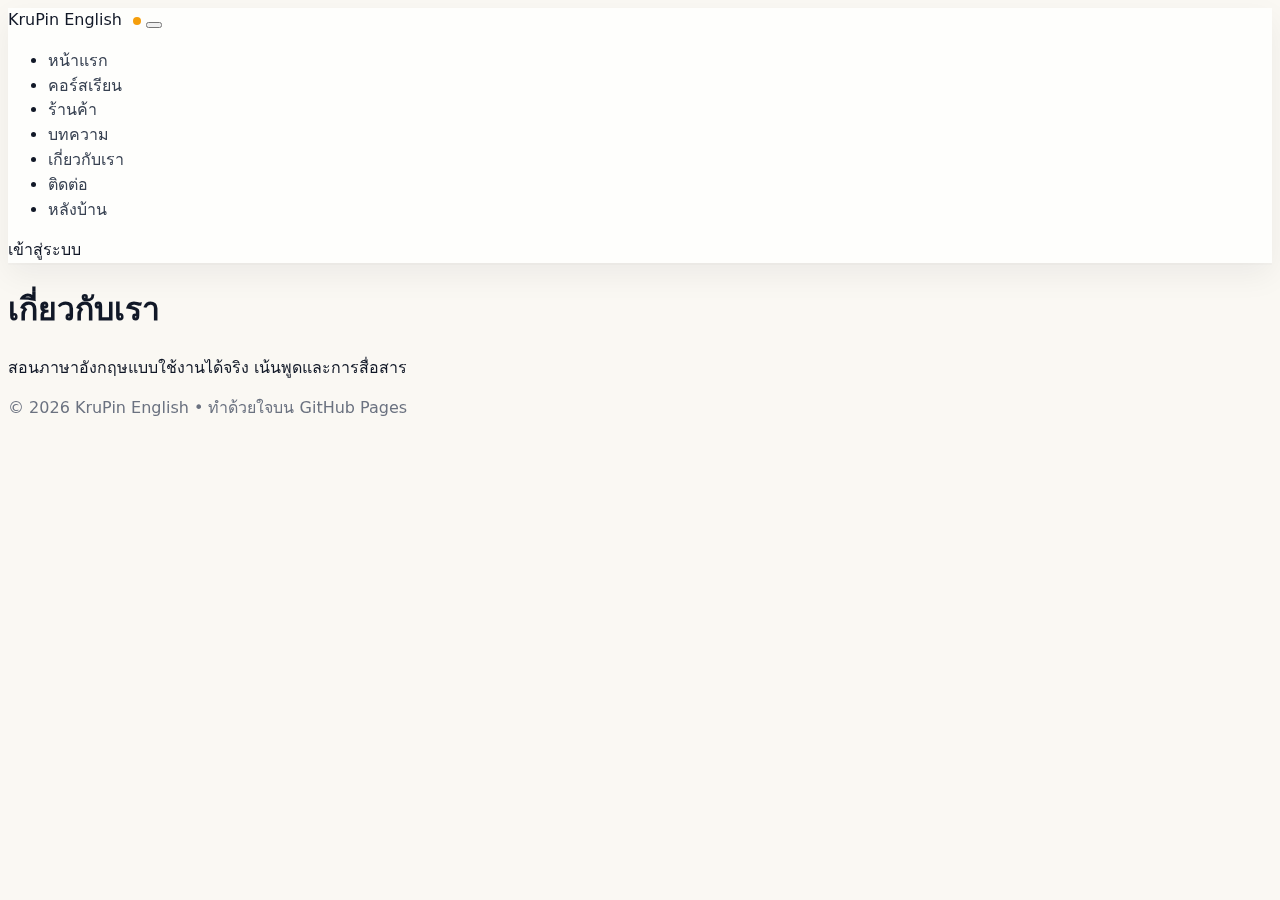
<file: about.html>
<!doctype html>
<html lang="th">
<head>
<meta charset="utf-8"/>
<meta name="viewport" content="width=device-width, initial-scale=1"/>
<link rel="stylesheet" href="https://cdn.jsdelivr.net/npm/bootstrap@5.3.3/dist/css/bootstrap.min.css"/>
<link rel="stylesheet" href="assets/css/base.css"/>
<link rel="stylesheet" href="assets/css/theme.css"/>
<link rel="manifest" href="manifest.webmanifest"/>
<link rel="icon" href="assets/img/icon-192.png" sizes="192x192"/>
<link rel="apple-touch-icon" href="assets/img/icon-192.png"/>
<meta name="theme-color" content="#f59e0b"/>

<title>เกี่ยวกับเรา — KruPin English</title>
</head>
<body>

<nav class="navbar navbar-expand-lg sticky-top">
  <div class="container">
    <a class="navbar-brand fw-bold" href="index.html">KruPin English <span class="logo-dot"></span></a>
    <button class="navbar-toggler" type="button" data-bs-toggle="collapse" data-bs-target="#nav">
      <span class="navbar-toggler-icon"></span>
    </button>
    <div class="collapse navbar-collapse" id="nav">
      <ul class="navbar-nav me-auto mb-2 mb-lg-0">
        <li class="nav-item"><a class="nav-link" href="index.html">หน้าแรก</a></li>
        <li class="nav-item"><a class="nav-link" href="courses.html">คอร์สเรียน</a></li>
        <li class="nav-item"><a class="nav-link" href="shop.html">ร้านค้า</a></li>
        <li class="nav-item"><a class="nav-link" href="article.html?id=welcome">บทความ</a></li>
        <li class="nav-item"><a class="nav-link" href="about.html">เกี่ยวกับเรา</a></li>
        <li class="nav-item"><a class="nav-link" href="contact.html">ติดต่อ</a></li>
        <li class="nav-item"><a class="nav-link" href="admin.html">หลังบ้าน</a></li>
      </ul>
      <div class="d-flex gap-2">
        <a class="btn btn-sm btn-outline-dark" href="login.html">เข้าสู่ระบบ</a>
      </div>
    </div>
  </div>
</nav>

<main class="container my-4">
  <h1>เกี่ยวกับเรา</h1>
  <p class="text-muted">สอนภาษาอังกฤษแบบใช้งานได้จริง เน้นพูดและการสื่อสาร</p>
</main>

<footer class="py-4 mt-5">
  <div class="container text-center small">
    © <span id="y"></span> KruPin English • ทำด้วยใจบน GitHub Pages
  </div>
</footer>
<script>document.getElementById('y').textContent = new Date().getFullYear()</script>
<script src="assets/js/utils.js" type="module"></script>
<script src="assets/js/seo.js" type="module"></script>
<script src="https://cdn.jsdelivr.net/npm/bootstrap@5.3.3/dist/js/bootstrap.bundle.min.js"></script>
<script>
if('serviceWorker' in navigator){ navigator.serviceWorker.register('service-worker.js'); }
</script>

</body>
</html>
</file>
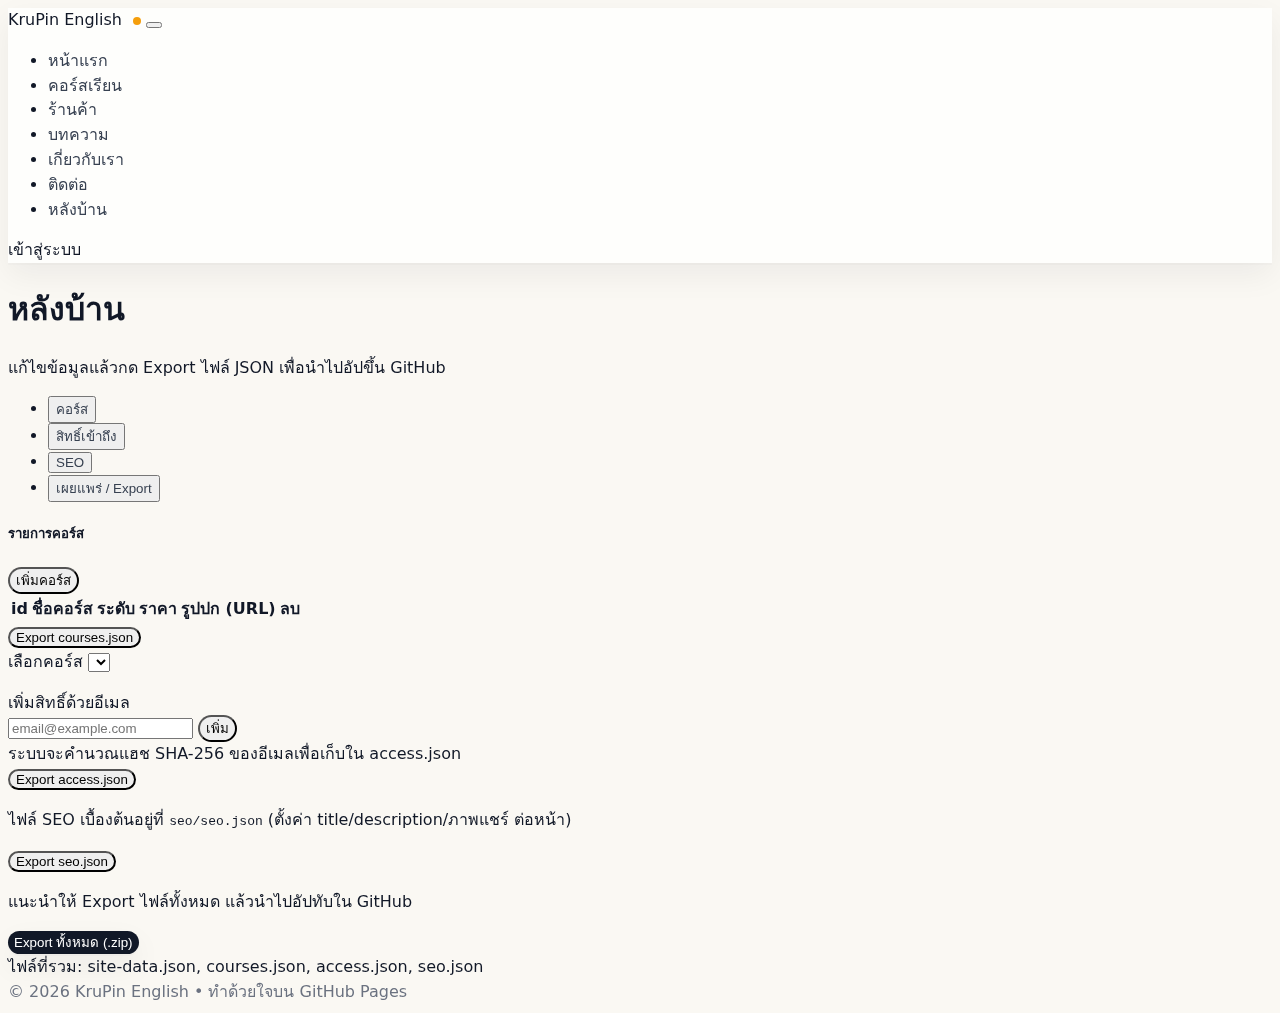
<file: admin.html>
<!doctype html>
<html lang="th">
<head>
<meta charset="utf-8"/>
<meta name="viewport" content="width=device-width, initial-scale=1"/>
<link rel="stylesheet" href="https://cdn.jsdelivr.net/npm/bootstrap@5.3.3/dist/css/bootstrap.min.css"/>
<link rel="stylesheet" href="assets/css/base.css"/>
<link rel="stylesheet" href="assets/css/theme.css"/>
<link rel="manifest" href="manifest.webmanifest"/>
<link rel="icon" href="assets/img/icon-192.png" sizes="192x192"/>
<link rel="apple-touch-icon" href="assets/img/icon-192.png"/>
<meta name="theme-color" content="#f59e0b"/>

<title>หลังบ้าน — KruPin English</title>
</head>
<body>

<nav class="navbar navbar-expand-lg sticky-top">
  <div class="container">
    <a class="navbar-brand fw-bold" href="index.html">KruPin English <span class="logo-dot"></span></a>
    <button class="navbar-toggler" type="button" data-bs-toggle="collapse" data-bs-target="#nav">
      <span class="navbar-toggler-icon"></span>
    </button>
    <div class="collapse navbar-collapse" id="nav">
      <ul class="navbar-nav me-auto mb-2 mb-lg-0">
        <li class="nav-item"><a class="nav-link" href="index.html">หน้าแรก</a></li>
        <li class="nav-item"><a class="nav-link" href="courses.html">คอร์สเรียน</a></li>
        <li class="nav-item"><a class="nav-link" href="shop.html">ร้านค้า</a></li>
        <li class="nav-item"><a class="nav-link" href="article.html?id=welcome">บทความ</a></li>
        <li class="nav-item"><a class="nav-link" href="about.html">เกี่ยวกับเรา</a></li>
        <li class="nav-item"><a class="nav-link" href="contact.html">ติดต่อ</a></li>
        <li class="nav-item"><a class="nav-link" href="admin.html">หลังบ้าน</a></li>
      </ul>
      <div class="d-flex gap-2">
        <a class="btn btn-sm btn-outline-dark" href="login.html">เข้าสู่ระบบ</a>
      </div>
    </div>
  </div>
</nav>

<main class="container my-4">
  <h1 class="mb-3">หลังบ้าน</h1>
  <p class="text-muted">แก้ไขข้อมูลแล้วกด Export ไฟล์ JSON เพื่อนำไปอัปขึ้น GitHub</p>

  <ul class="nav nav-pills mb-3" id="pills-tab" role="tablist">
    <li class="nav-item" role="presentation">
      <button class="nav-link active" data-bs-toggle="pill" data-bs-target="#p-courses" type="button">คอร์ส</button>
    </li>
    <li class="nav-item" role="presentation">
      <button class="nav-link" data-bs-toggle="pill" data-bs-target="#p-access" type="button">สิทธิ์เข้าถึง</button>
    </li>
    <li class="nav-item" role="presentation">
      <button class="nav-link" data-bs-toggle="pill" data-bs-target="#p-seo" type="button">SEO</button>
    </li>
    <li class="nav-item" role="presentation">
      <button class="nav-link" data-bs-toggle="pill" data-bs-target="#p-export" type="button">เผยแพร่ / Export</button>
    </li>
  </ul>

  <div class="tab-content">
    <div class="tab-pane fade show active" id="p-courses">
      <div class="d-flex justify-content-between align-items-center mb-2">
        <h5 class="m-0">รายการคอร์ส</h5>
        <button class="btn btn-sm btn-dark" id="btnAddCourse">เพิ่มคอร์ส</button>
      </div>
      <div class="table-responsive">
        <table class="table table-sm align-middle">
          <thead><tr><th>id</th><th>ชื่อคอร์ส</th><th>ระดับ</th><th>ราคา</th><th>รูปปก (URL)</th><th class="text-end">ลบ</th></tr></thead>
          <tbody id="coursesTbody"></tbody>
        </table>
      </div>
      <button class="btn btn-outline-dark" id="btnExportCourses">Export courses.json</button>
    </div>

    <div class="tab-pane fade" id="p-access">
      <div class="row g-3">
        <div class="col-md-6">
          <label class="form-label">เลือกคอร์ส</label>
          <select class="form-select" id="accessCourse"></select>
          <ul class="list-group mt-3" id="accessList"></ul>
        </div>
        <div class="col-md-6">
          <label class="form-label">เพิ่มสิทธิ์ด้วยอีเมล</label>
          <div class="input-group">
            <input class="form-control" placeholder="email@example.com" id="emailToHash">
            <button class="btn btn-dark" id="btnAddHash">เพิ่ม</button>
          </div>
          <div class="small text-muted mt-2">ระบบจะคำนวณแฮช SHA-256 ของอีเมลเพื่อเก็บใน access.json</div>
        </div>
      </div>
      <button class="btn btn-outline-dark mt-3" id="btnExportAccess">Export access.json</button>
    </div>

    <div class="tab-pane fade" id="p-seo">
      <p>ไฟล์ SEO เบื้องต้นอยู่ที่ <code>seo/seo.json</code> (ตั้งค่า title/description/ภาพแชร์ ต่อหน้า)</p>
      <button class="btn btn-outline-dark" id="btnExportSEO">Export seo.json</button>
    </div>

    <div class="tab-pane fade" id="p-export">
      <p>แนะนำให้ Export ไฟล์ทั้งหมด แล้วนำไปอัปทับใน GitHub</p>
      <button class="btn btn-brand" id="btnExportAll">Export ทั้งหมด (.zip)</button>
      <div class="small text-muted mt-2">ไฟล์ที่รวม: site-data.json, courses.json, access.json, seo.json</div>
    </div>
  </div>
</main>

<footer class="py-4 mt-5">
  <div class="container text-center small">
    © <span id="y"></span> KruPin English • ทำด้วยใจบน GitHub Pages
  </div>
</footer>
<script>document.getElementById('y').textContent = new Date().getFullYear()</script>
<script src="assets/js/utils.js" type="module"></script>
<script src="assets/js/seo.js" type="module"></script>
<script src="https://cdn.jsdelivr.net/npm/bootstrap@5.3.3/dist/js/bootstrap.bundle.min.js"></script>
<script>
if('serviceWorker' in navigator){ navigator.serviceWorker.register('service-worker.js'); }
</script>

<script src="https://cdn.jsdelivr.net/npm/bootstrap@5.3.3/dist/js/bootstrap.bundle.min.js"></script>
<script src="https://www.gstatic.com/firebasejs/10.12.2/firebase-app-compat.js"></script>
<script src="https://www.gstatic.com/firebasejs/10.12.2/firebase-auth-compat.js"></script>
<script src="https://cdn.jsdelivr.net/npm/jszip@3.10.1/dist/jszip.min.js"></script>
<script src="https://cdn.jsdelivr.net/npm/file-saver@2.0.5/dist/FileSaver.min.js"></script>
<script type="module" src="assets/js/admin.js"></script>
</body>
</html>
</file>
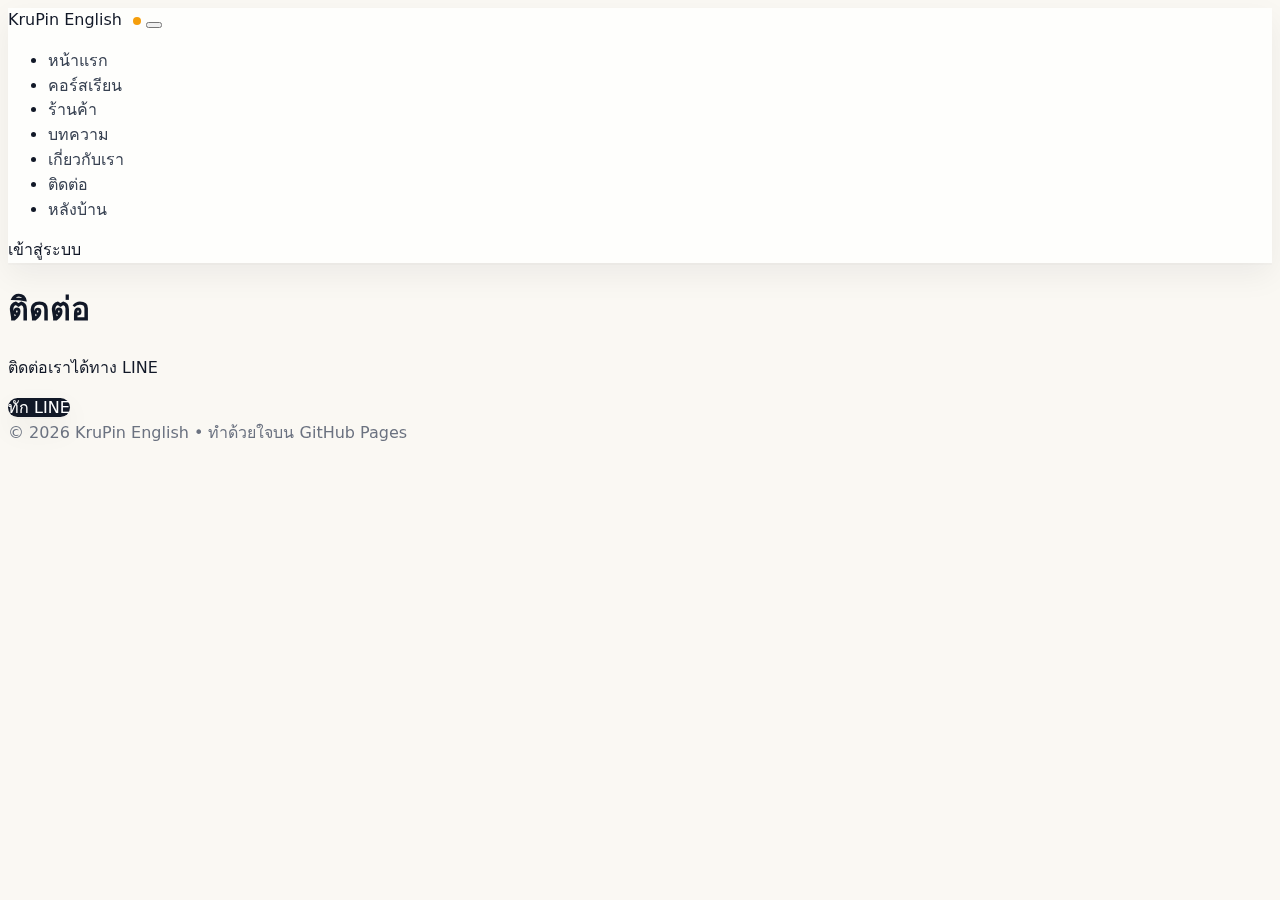
<file: contact.html>
<!doctype html>
<html lang="th">
<head>
<meta charset="utf-8"/>
<meta name="viewport" content="width=device-width, initial-scale=1"/>
<link rel="stylesheet" href="https://cdn.jsdelivr.net/npm/bootstrap@5.3.3/dist/css/bootstrap.min.css"/>
<link rel="stylesheet" href="assets/css/base.css"/>
<link rel="stylesheet" href="assets/css/theme.css"/>
<link rel="manifest" href="manifest.webmanifest"/>
<link rel="icon" href="assets/img/icon-192.png" sizes="192x192"/>
<link rel="apple-touch-icon" href="assets/img/icon-192.png"/>
<meta name="theme-color" content="#f59e0b"/>

<title>ติดต่อ — KruPin English</title>
</head>
<body>

<nav class="navbar navbar-expand-lg sticky-top">
  <div class="container">
    <a class="navbar-brand fw-bold" href="index.html">KruPin English <span class="logo-dot"></span></a>
    <button class="navbar-toggler" type="button" data-bs-toggle="collapse" data-bs-target="#nav">
      <span class="navbar-toggler-icon"></span>
    </button>
    <div class="collapse navbar-collapse" id="nav">
      <ul class="navbar-nav me-auto mb-2 mb-lg-0">
        <li class="nav-item"><a class="nav-link" href="index.html">หน้าแรก</a></li>
        <li class="nav-item"><a class="nav-link" href="courses.html">คอร์สเรียน</a></li>
        <li class="nav-item"><a class="nav-link" href="shop.html">ร้านค้า</a></li>
        <li class="nav-item"><a class="nav-link" href="article.html?id=welcome">บทความ</a></li>
        <li class="nav-item"><a class="nav-link" href="about.html">เกี่ยวกับเรา</a></li>
        <li class="nav-item"><a class="nav-link" href="contact.html">ติดต่อ</a></li>
        <li class="nav-item"><a class="nav-link" href="admin.html">หลังบ้าน</a></li>
      </ul>
      <div class="d-flex gap-2">
        <a class="btn btn-sm btn-outline-dark" href="login.html">เข้าสู่ระบบ</a>
      </div>
    </div>
  </div>
</nav>

<main class="container my-4">
  <h1>ติดต่อ</h1>
  <p class="text-muted">ติดต่อเราได้ทาง LINE</p>
  <a class="btn btn-brand" href="#" id="lineBtn">ทัก LINE</a>
</main>

<footer class="py-4 mt-5">
  <div class="container text-center small">
    © <span id="y"></span> KruPin English • ทำด้วยใจบน GitHub Pages
  </div>
</footer>
<script>document.getElementById('y').textContent = new Date().getFullYear()</script>
<script src="assets/js/utils.js" type="module"></script>
<script src="assets/js/seo.js" type="module"></script>
<script src="https://cdn.jsdelivr.net/npm/bootstrap@5.3.3/dist/js/bootstrap.bundle.min.js"></script>
<script>
if('serviceWorker' in navigator){ navigator.serviceWorker.register('service-worker.js'); }
</script>

<script type="module">
import { LINE_LINK } from './assets/js/utils.js';
document.getElementById('lineBtn').href = LINE_LINK;
</script>
</body>
</html>
</file>
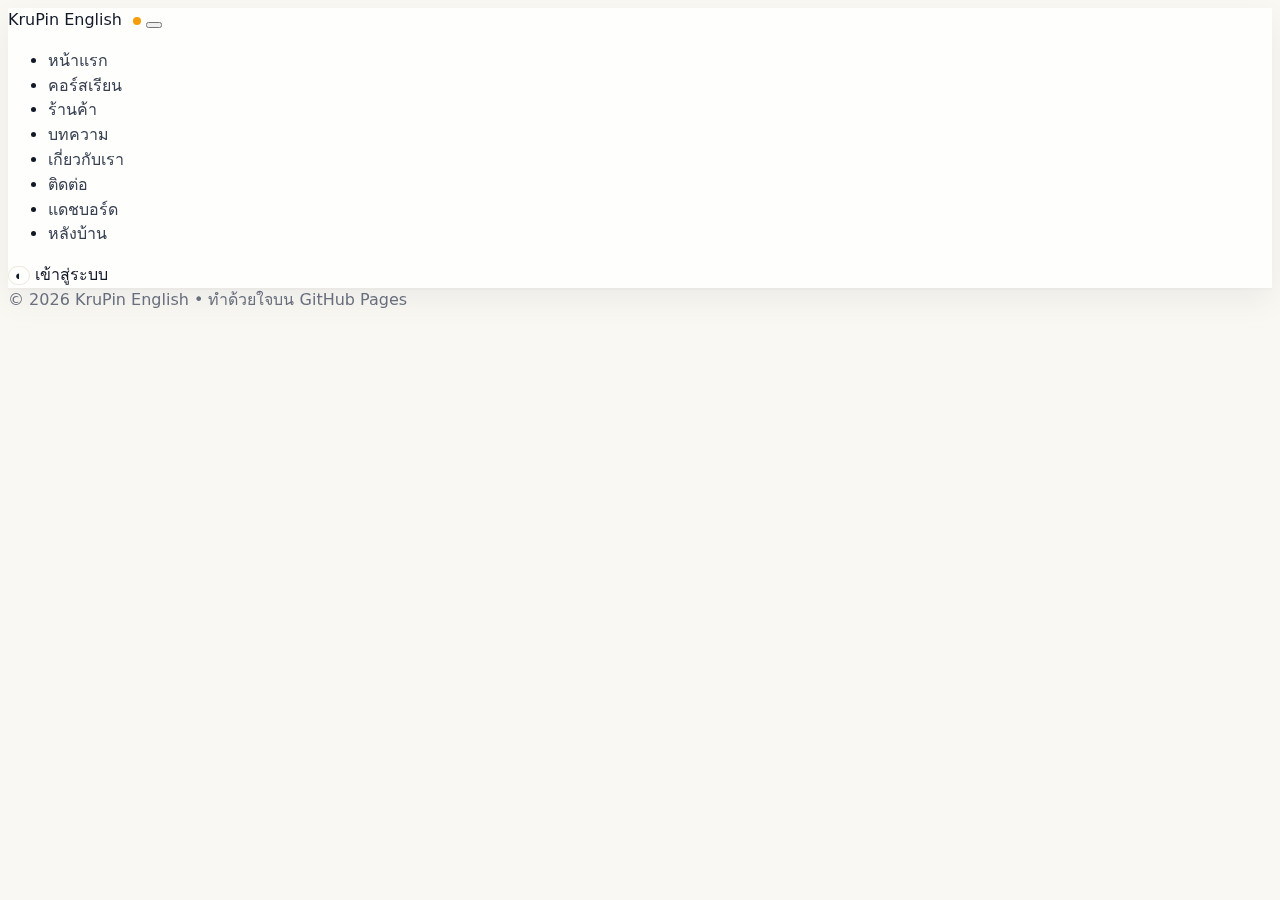
<file: course.html>
<!doctype html>
<html lang="th">
<head>
<meta charset="utf-8"/>
<meta name="viewport" content="width=device-width, initial-scale=1"/>
<link rel="stylesheet" href="https://cdn.jsdelivr.net/npm/bootstrap@5.3.3/dist/css/bootstrap.min.css"/>
<link rel="stylesheet" href="assets/css/base.css"/>
<link rel="stylesheet" href="assets/css/theme.css"/>
<link rel="manifest" href="manifest.webmanifest"/>
<link rel="icon" href="assets/img/icon-192.png" sizes="192x192"/>
<link rel="apple-touch-icon" href="assets/img/icon-192.png"/>
<meta name="theme-color" content="#F38F80"/>

<title>รายละเอียดคอร์ส — KruPin English</title>
</head>
<body class="bg-grid">
<div id="scrollProgress"></div>

<nav class="navbar navbar-expand-lg sticky-top">
  <div class="container">
    <a class="navbar-brand fw-bold" href="index.html">KruPin English <span class="logo-dot"></span></a>
    <button class="navbar-toggler" type="button" data-bs-toggle="collapse" data-bs-target="#nav">
      <span class="navbar-toggler-icon"></span>
    </button>
    <div class="collapse navbar-collapse" id="nav">
      <ul class="navbar-nav me-auto mb-2 mb-lg-0">
        <li class="nav-item"><a class="nav-link" href="index.html">หน้าแรก</a></li>
        <li class="nav-item"><a class="nav-link" href="courses.html">คอร์สเรียน</a></li>
        <li class="nav-item"><a class="nav-link" href="shop.html">ร้านค้า</a></li>
        <li class="nav-item"><a class="nav-link" href="article.html?id=welcome">บทความ</a></li>
        <li class="nav-item"><a class="nav-link" href="about.html">เกี่ยวกับเรา</a></li>
        <li class="nav-item"><a class="nav-link" href="contact.html">ติดต่อ</a></li>
        <li class="nav-item"><a class="nav-link" href="dashboard.html">แดชบอร์ด</a></li>
        <li class="nav-item"><a class="nav-link" href="admin.html">หลังบ้าน</a></li>
      </ul>
      <div class="d-flex gap-2 align-items-center"><button class="btn btn-sm btn-ghost btn-square" id="themeToggle" aria-label="Toggle theme">◐</button>
        <a class="btn btn-sm btn-outline-dark" href="login.html">เข้าสู่ระบบ</a>
      </div>
    </div>
  </div>
</nav>

<main class="container my-4">
  <div id="courseWrap" class="fade-in"></div>
</main>

<footer class="py-4 mt-5">
  <div class="container text-center small">
    © <span id="y"></span> KruPin English • ทำด้วยใจบน GitHub Pages
  </div>
</footer>
<script>document.getElementById('y').textContent = new Date().getFullYear()</script>
<script src="assets/js/utils.js" type="module"></script>
<script src="assets/js/seo.js" type="module"></script>
<script src="https://cdn.jsdelivr.net/npm/bootstrap@5.3.3/dist/js/bootstrap.bundle.min.js"></script>
<script>
if('serviceWorker' in navigator){ navigator.serviceWorker.register('service-worker.js'); }
</script>

<script src="https://www.gstatic.com/firebasejs/10.12.2/firebase-app-compat.js"></script>
<script src="https://www.gstatic.com/firebasejs/10.12.2/firebase-auth-compat.js"></script>
<script type="module">
import { loadJSON, LINE_LINK, fmtPrice, q } from './assets/js/utils.js';
import { onAuth, userHasAccess } from './assets/js/gate.js';
const params = new URLSearchParams(location.search);
const id = params.get('id');
(async function(){
  const courses = await loadJSON('data/courses.json');
  const c = (courses.list||[]).find(x=>x.id===id) || null;
  if(!c){ q('#courseWrap').innerHTML = '<div class="alert alert-danger">ไม่พบคอร์ส</div>'; return; }
  document.title = c.title + ' — KruPin English';
  q('#courseWrap').innerHTML = `
    <div class="row g-4">
      <div class="col-lg-6"><img class="w-100" src="${c.cover}" alt="${c.title}"/></div>
      <div class="col-lg-6">
        <span class="badge-cream small">${c.level||'ทุกระดับ'}</span>
        <h1 class="mt-2">${c.title}</h1>
        <p class="text-muted">${c.desc||c.short||''}</p>
        <div class="d-flex gap-2 align-items-center mb-3">
          <span class="fw-bold fs-4">${fmtPrice(c.price||0)}</span>
          <a class="btn btn-brand" href="${LINE_LINK}" target="_blank">ทัก LINE เพื่อสมัคร</a>
        </div>
        <h5>หัวข้อที่จะได้เรียน</h5>
        <ul class="text-muted">
          ${(c.outline||[]).map(i=>`<li>${i}</li>`).join('')}
        </ul>
        <hr/>
        <div id="gateArea" class="mt-3">
          <div class="alert alert-warning">
            <b>เนื้อหาคอร์ส</b> เข้าดูได้สำหรับผู้เรียนที่ได้รับอนุญาต
            <div class="mt-2 d-flex gap-2">
              <a class="btn btn-dark btn-sm" href="login.html">เข้าสู่ระบบ</a>
              <a class="btn btn-outline-dark btn-sm" href="${LINE_LINK}" target="_blank">ติดต่อขอสิทธิ์</a>
            </div>
          </div>
        </div>
      </div>
    </div>`;

  onAuth(async (user)=>{
    if(!user) return;
    const ok = await userHasAccess(id);
    if(ok){
      document.getElementById('gateArea').innerHTML = `
        <div class="card p-3">
          <h5 class="mb-2">เนื้อหาคอร์ส (Preview)</h5>
          <div class="ratio ratio-16x9 mb-3">
            <iframe src="${c.preview || 'https://www.youtube.com/embed/dQw4w9WgXcQ'}" title="คอร์ส" allowfullscreen></iframe>
          </div>
          <ul class="text-muted">${(c.lessons||[]).map(x=>`<li>${x}</li>`).join('')}</ul>
        </div>`;
    } else {
      document.getElementById('gateArea').querySelector('.alert').classList.remove('alert-warning');
      document.getElementById('gateArea').querySelector('.alert').classList.add('alert-danger');
      document.getElementById('gateArea').querySelector('.alert').insertAdjacentHTML('beforeend', '<div class="mt-2 small">บัญชีของคุณยังไม่มีสิทธิ์เข้าถึงคอร์สนี้</div>');
    }
  });
})();
</script>
<script type="module" src="assets/js/ui.js"></script>

<script type="module">
  import { addCourseJSONLD } from './assets/js/ui.js';
  const id = new URLSearchParams(location.search).get('id');
  addCourseJSONLD(id);
</script>
</body>
</html>
</file>
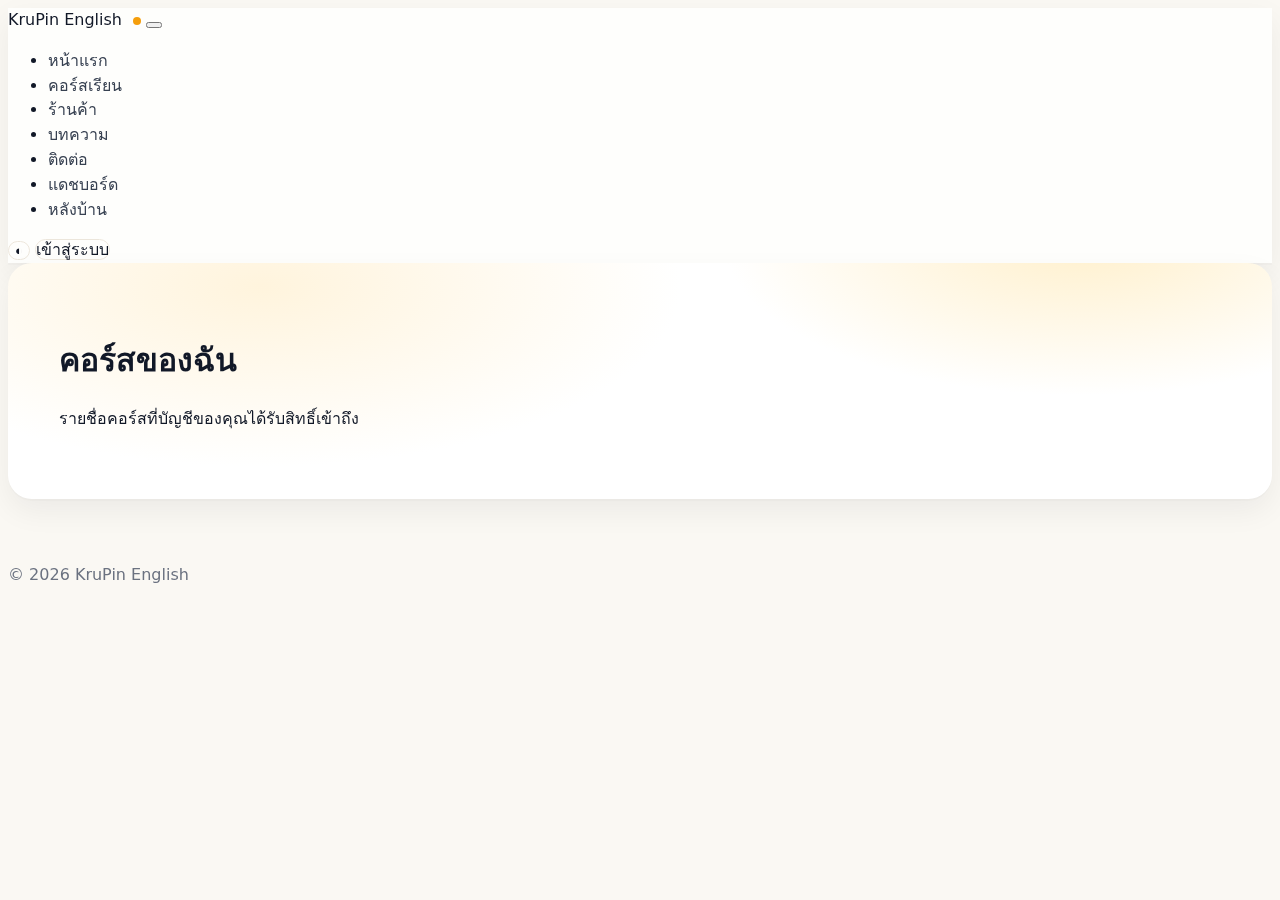
<file: dashboard.html>
<!doctype html>
<html lang="th">
<head>
  <meta charset="utf-8"/>
  <meta name="viewport" content="width=device-width, initial-scale=1"/>
  <title>แดชบอร์ดผู้เรียน — KruPin English</title>
  <link rel="stylesheet" href="https://cdn.jsdelivr.net/npm/bootstrap@5.3.3/dist/css/bootstrap.min.css"/>
  <link rel="stylesheet" href="assets/css/base.css"/>
  <link rel="stylesheet" href="assets/css/theme.css"/>
</head>
<body class="bg-grid">
<div id="scrollProgress"></div>
<nav class="navbar navbar-expand-lg sticky-top">
  <div class="container">
    <a class="navbar-brand fw-bold" href="index.html">KruPin English <span class="logo-dot"></span></a>
    <button class="navbar-toggler" type="button" data-bs-toggle="collapse" data-bs-target="#nav"><span class="navbar-toggler-icon"></span></button>
    <div class="collapse navbar-collapse" id="nav">
      <ul class="navbar-nav me-auto">
        <li class="nav-item"><a class="nav-link" href="index.html">หน้าแรก</a></li>
        <li class="nav-item"><a class="nav-link" href="courses.html">คอร์สเรียน</a></li>
        <li class="nav-item"><a class="nav-link" href="shop.html">ร้านค้า</a></li>
        <li class="nav-item"><a class="nav-link" href="article.html?id=welcome">บทความ</a></li>
        <li class="nav-item"><a class="nav-link" href="contact.html">ติดต่อ</a></li>
        <li class="nav-item"><a class="nav-link active" href="dashboard.html">แดชบอร์ด</a></li>
        <li class="nav-item"><a class="nav-link" href="admin.html">หลังบ้าน</a></li>
      </ul>
      <div class="d-flex gap-2 align-items-center">
        <button class="btn btn-sm btn-ghost btn-square" id="themeToggle" aria-label="Toggle theme">◐</button>
        <a class="btn btn-sm btn-ghost" href="login.html">เข้าสู่ระบบ</a>
      </div>
    </div>
  </div>
</nav>

<main class="container my-4">
  <div class="hero mb-4" data-reveal>
    <div class="orbs"><span class="orb orb-1"></span><span class="orb orb-2"></span></div>
    <h1 class="mb-1">คอร์สของฉัน</h1>
    <p class="text-muted mb-0">รายชื่อคอร์สที่บัญชีของคุณได้รับสิทธิ์เข้าถึง</p>
  </div>
  <div id="dashWrap" class="section"></div>
</main>
<footer class="py-4 mt-5">
  <div class="container text-center small">© <span id="y"></span> KruPin English</div>
</footer>
<script>document.getElementById('y').textContent = new Date().getFullYear()</script>
<script src="https://cdn.jsdelivr.net/npm/bootstrap@5.3.3/dist/js/bootstrap.bundle.min.js"></script>
<script src="https://www.gstatic.com/firebasejs/10.12.2/firebase-app-compat.js"></script>
<script src="https://www.gstatic.com/firebasejs/10.12.2/firebase-auth-compat.js"></script>
<script type="module" src="assets/js/ui.js"></script>
<script type="module" src="assets/js/dashboard.js"></script>
<script type="module">
  import { LINE_LINK } from './assets/js/utils.js';
</script>
</body>
</html>
</file>
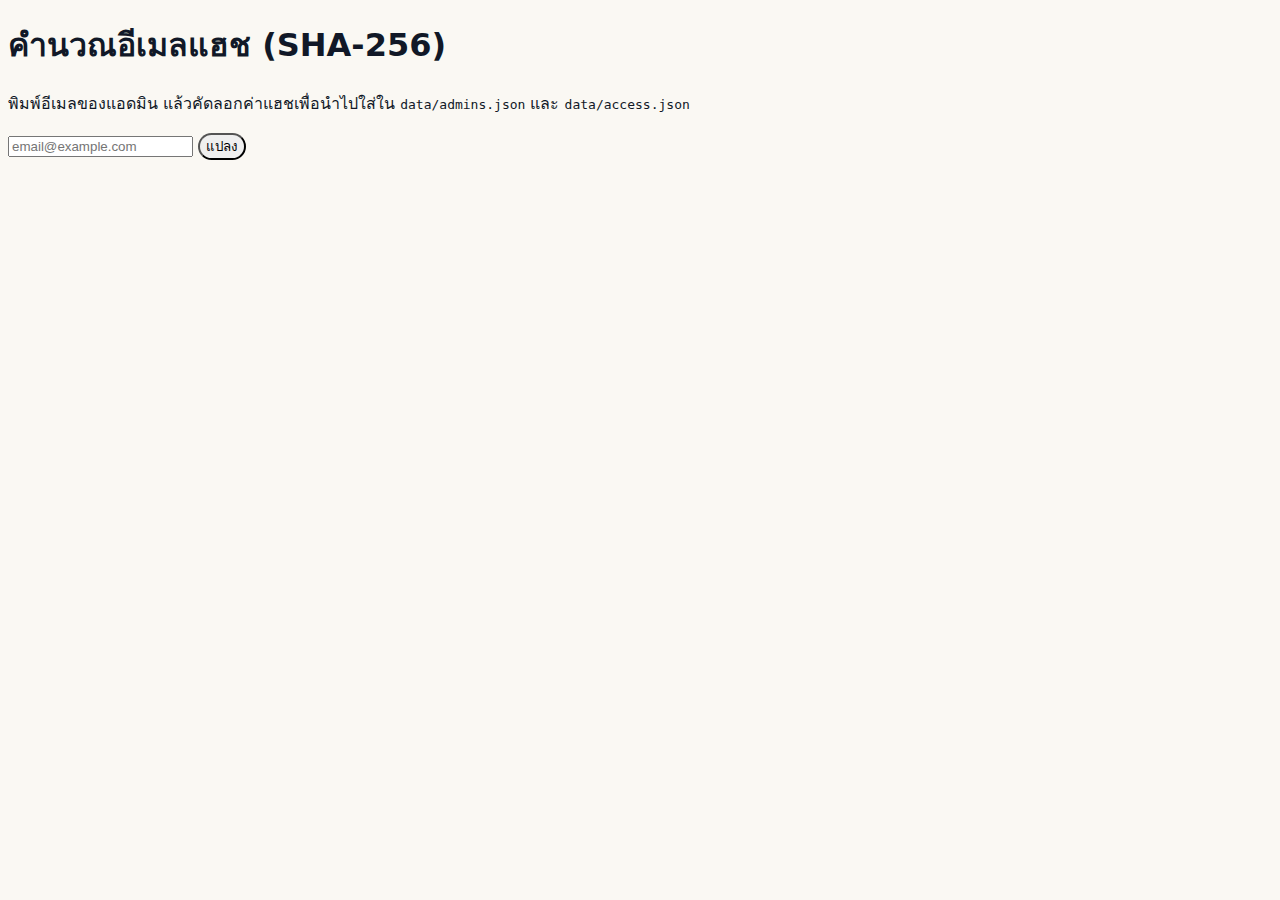
<file: hash.html>
<!doctype html>
<html lang="th">
<head>
  <meta charset="utf-8"/>
  <meta name="viewport" content="width=device-width, initial-scale=1"/>
  <title>คำนวณอีเมลแฮช (SHA-256)</title>
  <link rel="stylesheet" href="assets/css/base.css"/>
  <link rel="stylesheet" href="assets/css/theme.css"/>
  <link rel="stylesheet" href="https://cdn.jsdelivr.net/npm/bootstrap@5.3.3/dist/css/bootstrap.min.css"/>
</head>
<body class="container py-5">
  <h1 class="h4 mb-3">คำนวณอีเมลแฮช (SHA-256)</h1>
  <p class="text-muted">พิมพ์อีเมลของแอดมิน แล้วคัดลอกค่าแฮชเพื่อนำไปใส่ใน <code>data/admins.json</code> และ <code>data/access.json</code></p>
  <div class="input-group" style="max-width:520px">
    <input class="form-control" placeholder="email@example.com" id="email">
    <button class="btn btn-dark" id="go">แปลง</button>
  </div>
  <pre class="mt-3 p-3 bg-white rounded" id="out" style="box-shadow: var(--shadow);"></pre>
  <script type="module">
    async function sha256Hex(str){
      const data = new TextEncoder().encode(str.trim().toLowerCase());
      const hash = await crypto.subtle.digest('SHA-256', data);
      return Array.from(new Uint8Array(hash)).map(b=>b.toString(16).padStart(2,'0')).join('');
    }
    document.getElementById('go').onclick = async ()=>{
      const email = document.getElementById('email').value||'';
      if(!email) return;
      document.getElementById('out').textContent = await sha256Hex(email);
    };
  </script>
</body>
</html>
</file>
<file: assets/css/base.css>
@import url('https://fonts.googleapis.com/css2?family=Kanit:wght@400;600;700&family=Noto+Sans+Thai:wght@300;400;600&display=swap');

/* Tokens */
:root{
  --bg:#faf8f3;
  --surface:#ffffff;
  --ink:#111827;
  --muted:#6b7280;
  --brand:#111827;       /* minimal: ink as brand by default */
  --brand-2:#f59e0b;     /* cream accent */
  --stroke:#ece6db;
  --shadow-soft: 0 2px 0 rgba(17,24,39,.02), 0 12px 30px rgba(17,24,39,.06);
  --radius: 16px;
}

*{box-sizing:border-box}
html,body{background:var(--bg);color:var(--ink)}
body{font-family:'Kanit','Noto Sans Thai',system-ui,-apple-system,Segoe UI,Roboto,Inter,Arial; line-height:1.55}

/* Links / Buttons */
a{color:var(--ink);text-decoration:none}
a:hover{opacity:.8}
.btn{border-radius:999px !important}
.btn-brand{background:var(--ink); color:#fff; border:none; box-shadow:var(--shadow-soft)}
.btn-brand:hover{opacity:.9}
.btn-ghost{background:transparent; border:1px solid var(--stroke); color:var(--ink)}
.btn-ghost:hover{border-color:#d6d0c4}

/* Navbar */
.navbar{backdrop-filter:saturate(160%) blur(14px); background:rgba(255,255,255,.8) !important; box-shadow: var(--shadow-soft)}
.navbar-brand span.logo-dot{height:8px;width:8px;display:inline-block;border-radius:50%;background:var(--brand-2);margin-left:6px}

/* Hero */
.hero{position:relative; overflow:hidden; border-radius: calc(var(--radius) + 8px);
  padding: clamp(2rem, 4vw, 4rem);
  background: radial-gradient(700px 300px at 20% 10%, #fff4dd 0%, transparent 60%),
              radial-gradient(600px 260px at 85% -10%, #fff0cc 0%, transparent 60%),
              var(--surface);
  box-shadow: var(--shadow-soft);
}
.kicker{display:inline-block; padding:.35rem .7rem; border:1px solid var(--stroke); border-radius:999px; font-weight:600; color:#7a6d57; background:#fff}

/* Cards */
.card{border:1px solid var(--stroke); border-radius: var(--radius); box-shadow:none; background:var(--surface)}
.card.hover{transition: transform .2s ease, box-shadow .2s ease, border-color .2s ease}
.card.hover:hover{transform:translateY(-4px); box-shadow: var(--shadow-soft); border-color:#e3dccf}

/* Image */
img{border-radius: calc(var(--radius) - 4px)}

/* Section spacing */
.section{margin: clamp(2rem, 6vw, 4rem) 0}

/* Float LINE button (minimal) */
.float-line{position:fixed; right:16px; bottom:16px; z-index:1000}
.float-line.btn{border:1px solid var(--stroke); background:#fff; color:var(--ink)}

/* Scroll progress */
#scrollProgress{position:fixed; left:0; top:0; height:2px; background:linear-gradient(90deg, #111827, #f59e0b); z-index:2000; width:0}

/* Reveal */
[data-reveal]{opacity:0; transform: translateY(8px); transition: .5s ease}
.revealed{opacity:1 !important; transform:none !important}

/* Chips */
.chips{display:flex; gap:.5rem; flex-wrap:wrap}
.chip{border:1px solid var(--stroke); padding:.45rem .9rem; border-radius:999px; cursor:pointer; user-select:none; font-weight:600; color:#5b5b5b; background:#fff}
.chip.active{border-color:#111827; color:#111827}

/* Skeleton */
.skel{border-radius:12px; background: linear-gradient(90deg, #f3eee6 25%, #efe9e0 37%, #f3eee6 63%); background-size:400% 100%; animation:skel 1.2s infinite linear}
@keyframes skel{0%{background-position:100% 0}100%{background-position:0 0}}

/* Lists */
.list-quiet{color:var(--muted)}
.list-quiet li{margin:.35rem 0}

/* Footer */
footer{color:var(--muted)}
</file>
<file: assets/css/theme.css>
/* Bootstrap overrides for minimal look */
.nav-link{color:#374151 !important}
.nav-link:hover{color:#111827 !important}
.dropdown-menu{border-radius:12px;border:1px solid var(--stroke);box-shadow:var(--shadow-soft)}
table.table{--bs-table-bg:transparent; --bs-table-striped-bg:rgba(0,0,0,.015); border-color:var(--stroke)}
</file>
